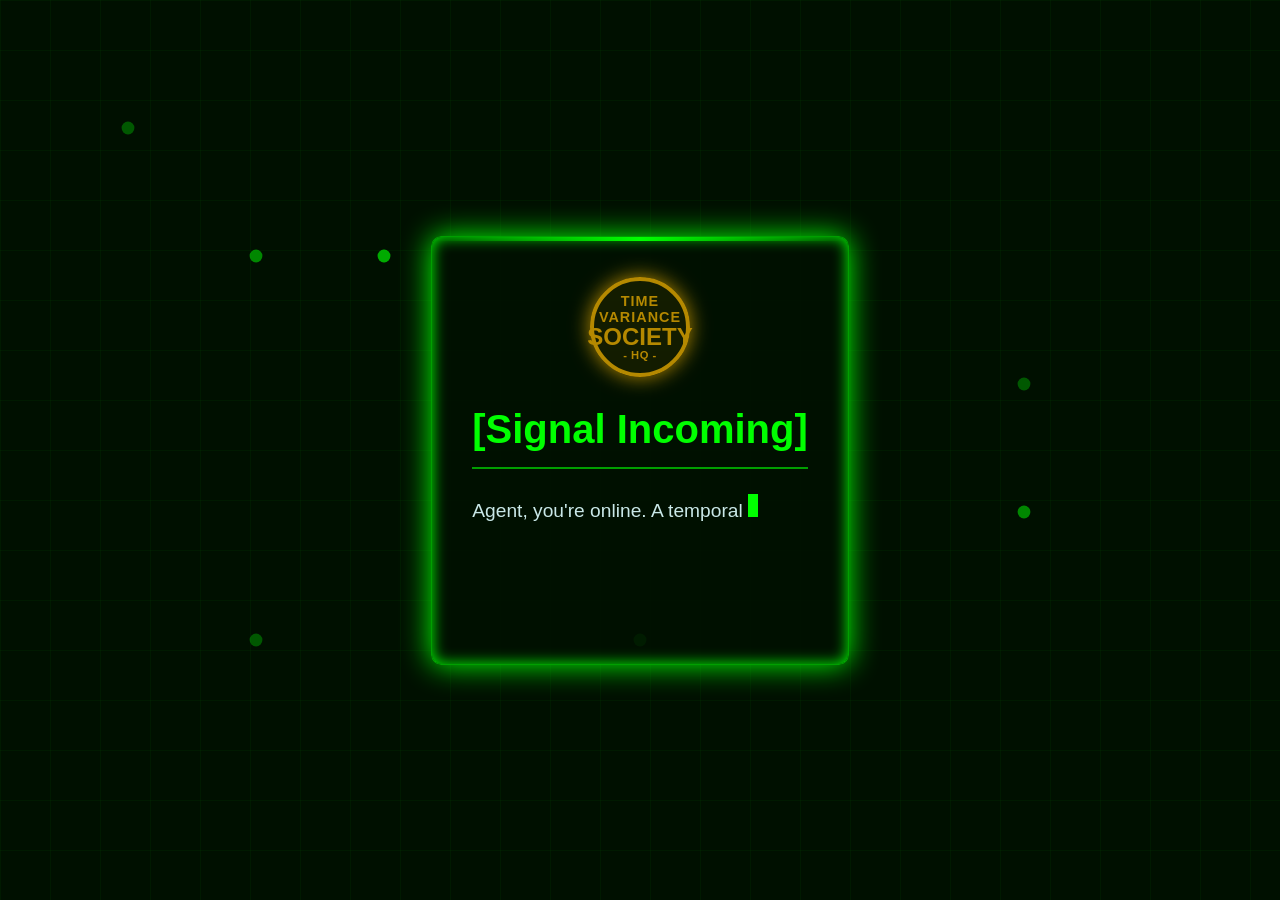
<file: index.html>
<!DOCTYPE html>
<html lang="en">
<head>
    <meta charset="UTF-8">
    <meta name="viewport" content="width=device-width, initial-scale=1.0">
    <title>The Time-Caper Chronicle</title>
    <link rel="stylesheet" href="styles.css">
</head>
<body>
    <div id="parallax-bg-back"></div>
    <div id="parallax-bg-mid"></div>
    <div id="parallax-bg-front"></div>

    <div id="scanner" style="display: none;">
        <div class="scanner-ring"></div>
        <div class="scanner-crosshair-v"></div>
        <div class="scanner-crosshair-h"></div>
        <div id="scanner-readout">Dist: 999m</div>
    </div>

    <div id="animation-container"></div>

    <div id="flying-clocks-container"></div>

    <div id="matrix-container"></div>

    <div id="story-screen" class="screen active">
        <div class="story-content terminal-effect">
            <div class="tva-logo">
                <div class="logo-text-top">TIME VARIANCE</div>
                <div class="logo-text-mid">SOCIETY</div>
                <div class="logo-text-bottom">- HQ -</div>
            </div>
            <h1>[Signal Incoming]</h1>
            <p id="story-text-1" class="story-text-container"></p>
            <button id="start-btn" class="btn" style="display: none;">Access Time Hub</button>
        </div>
    </div>

    <div id="main-app" class="screen">
        <header>
            <nav>
                <button id="nav-hub" class="btn btn-nav active">Time Hub</button>
                <button id="nav-trophy" class="btn btn-nav">Trophy Room</button>
                <button id="muteBtn" class="btn btn-nav">🔊 Sound</button>
            </nav>
        </header>
        
        <div id="companion" class="companion terminal-effect">
            <div class="companion-avatar" id="companionAvatar">🤖</div>
            <div class="companion-bubble" id="companionBubble">Welcome, Agent. Select a mission from the Time Hub.</div>
        </div>
        
        <main>
            <div id="main-hub" class="app-mode active">
                <h2>Time Hub - Anomaly Hotspots</h2>
                <div class="terminal-wrapper terminal-effect">
                    <div id="mission-grid">
                    </div>
                </div>
            </div>
            
            <div id="mission-screen" class="app-mode">
                <h2 id="mission-title">Mission: Ancient Egypt</h2>
                <div id="scene-viewer" class="terminal-effect">
                </div>
                <p class="scan-instructions">Activate your scanner and find the anachronism!</p>
            </div>
            
            <div id="quiz-mode" class="app-mode">
                <div id="quizContainer" class="quiz-container terminal-effect">
                    <div class="quiz-header">
                        <h2 class="quiz-title-text">TIMELINE LOCK</h2>
                        <p class="score">Security Layers: <span id="quizScore">0</span> / <span id="quizTotal">0</span></p>
                    </div>
                    <div id="quiz-question">
                        <p class="question-text" id="questionText">Loading query...</p>
                        <div class="quiz-options" id="quizOptions"></div>
                    </div>
                    <div class="quiz-nav">
                        <button id="next-question" class="btn" style="display: none;">Next Layer →</button>
                    </div>
                </div>
            </div>
            
            <div id="trophy-room" class="app-mode">
                <h2>Collected Anachronisms</h2>
                <div class="terminal-wrapper terminal-effect">
                    <div id="trophy-grid">
                    </div>
                </div>
            </div>
        </main>
    </div>

    <script src="app.js"></script>
</body>
</html>
</file>
<file: styles.css>
/* css variables for colors */
:root {
    --dark-bg: #001100;
    --brass: #00ff00;
    --parchment: #00ff00;
    --glow: #00ff00;
    --glow-secondary: #00cc00;
    --text-dark: #001100;
    --text-light: #00ff00;
    --terminal-bg: rgba(0, 17, 0, 0.9);
    --terminal-border: rgba(0, 255, 0, 0.6);
}

/* reset all styles */
* {
    margin: 0;
    padding: 0;
    box-sizing: border-box;
}

/* basic body styles */
body {
    font-family: 'Segoe UI', sans-serif;
    background-color: var(--dark-bg);
    color: var(--text-light);
    overflow-y: auto;
    min-height: 100vh;
    overflow-x: hidden;
}

/* main app container */
#main-app {
    width: 100%;
    min-height: 100vh;
}

/* header styles */
header {
    background: var(--terminal-bg);
    padding: 10px 20px;
    border-bottom: 2px solid var(--glow);
    width: 100%;
    box-sizing: border-box;
}

/* navigation styles */
nav {
    display: flex;
    gap: 10px;
    justify-content: flex-start;
    align-items: center;
}

/* main content area */
main {
    padding: 20px;
}

/* parallax background layers */
[id^="parallax-bg-"] {
    position: fixed;
    top: 0; left: 0;
    width: 100%; height: 100%;
    background-repeat: repeat;
    background-size: cover;
    pointer-events: none;
}

/* back layer */
#parallax-bg-back {
    z-index: -3;
    opacity: 0.3;
    background-image: url('data:image/svg+xml,<svg xmlns="http://www.w3.org/2000/svg" width="100" height="100" viewBox="0 0 100 100"><rect width="100" height="100" fill="%23001100"/><circle cx="10" cy="10" r="0.5" fill="%2300ff00"/><circle cx="20" cy="50" r="0.5" fill="%2300ff00"/><circle cx="80" cy="30" r="0.5" fill="%2300ff00"/><circle cx="50" cy="80" r="0.5" fill="%2300ff00"/><circle cx="90" cy="90" r="0.5" fill="%2300ff00"/><circle cx="30" cy="20" r="0.5" fill="%2300ff00"/></svg>');
}

/* middle layer */
#parallax-bg-mid {
    z-index: -2;
    opacity: 0.5;
    background-image: url('data:image/svg+xml,<svg xmlns="http://www.w3.org/2000/svg" width="200" height="200" viewBox="0 0 200 200"><rect width="200" height="200" fill="transparent"/><circle cx="40" cy="40" r="1" fill="%2300ff00"/><circle cx="100" cy="100" r="1" fill="%2300ff00"/><circle cx="160" cy="80" r="1" fill="%2300ff00"/><circle cx="100" cy="180" r="1" fill="%2300ff00"/><circle cx="180" cy="180" r="1" fill="%2300ff00"/><circle cx="60" cy="40" r="1" fill="%2300ff00"/></svg>');
}

/* front layer */
#parallax-bg-front {
    z-index: -1;
    opacity: 0.4;
    background-image: linear-gradient(rgba(0, 255, 0, 0.1) 1px, transparent 1px), linear-gradient(90deg, rgba(0, 255, 0, 0.1) 1px, transparent 1px);
    background-size: 50px 50px;
}

/* parallax animations */
@keyframes pan {
    0% { background-position: 0% 0%; }
    100% { background-position: 100% 0%; }
}

#parallax-bg-back {
    animation: pan 180s linear infinite;
}

#parallax-bg-mid {
    animation: pan 120s linear infinite;
}

#parallax-bg-front {
    animation: pan 60s linear infinite;
}

/* screen system */
.screen {
    width: 100%;
    min-height: 100vh;
    display: none;
}

.screen.active {
    display: flex;
    flex-direction: column;
    justify-content: center;
    align-items: center;
}

.screen#main-app.active {
    display: block;
}

/* story screen styles */
.story-screen {
    text-align: left;
    padding: 20px;
}

.story-content {
    background: var(--terminal-bg);
    padding: 2.5rem;
    border-radius: 10px;
    border: 1px solid var(--terminal-border);
    max-width: 700px;
    position: relative;
    overflow: hidden;
}

/* terminal effect */
.terminal-effect {
    box-shadow: 0 0 30px var(--glow), inset 0 0 15px var(--glow);
    animation: flicker 3s linear infinite, glitch-jitter 8s linear 4s infinite alternate;
    position: relative;
    overflow: hidden;
}

.terminal-effect::after {
    content: '';
    position: absolute;
    top: 0;
    left: 0;
    width: 100%;
    height: 4px;
    background: linear-gradient(90deg, transparent, var(--glow), transparent);
    animation: scan 4s linear infinite;
}

/* glitch effects */
@keyframes glitch-jitter {
    0%, 100% { transform: translate(0, 0); }
    25% { transform: translate(2px, -1px); }
    50% { transform: translate(-1px, 1px); }
    75% { transform: translate(1px, -2px); }
}

@keyframes glitch-color {
    0%, 100% { text-shadow: none; }
    33% { text-shadow: -2px 0 var(--glow-secondary), 2px 0 var(--glow); }
    66% { text-shadow: -1px 0 var(--glow-secondary), 1px 0 var(--glow); }
}

.terminal-effect h1,
.terminal-effect h2,
.terminal-effect p,
.terminal-effect .btn,
.terminal-effect .companion-bubble,
.terminal-effect .mission-card h3,
.terminal-effect .trophy-card p {
    animation: glitch-color 10s linear 5s infinite alternate;
}

/* tva logo */
.tva-logo {
    width: 100px;
    height: 100px;
    border: 4px solid #b58900;
    border-radius: 50%;
    margin: 0 auto 30px auto;
    display: flex;
    flex-direction: column;
    align-items: center;
    justify-content: center;
    text-align: center;
    font-weight: bold;
    color: #b58900;
    box-shadow: 0 0 20px #b58900;
    background: rgba(181, 137, 0, 0.1);
}

.tva-logo .logo-text-top {
    font-size: 0.9em;
    letter-spacing: 1px;
}

.tva-logo .logo-text-mid {
    font-size: 1.5em;
    line-height: 1;
}

.tva-logo .logo-text-bottom {
    font-size: 0.7em;
    letter-spacing: 0.5px;
}

/* story content text */
.story-content h1 {
    font-size: 2.5em;
    color: var(--glow);
    margin-bottom: 25px;
    border-bottom: 2px solid var(--terminal-border);
    padding-bottom: 15px;
    text-align: center;
}

.story-text-container {
    font-size: 1.2em;
    line-height: 1.7;
    margin-bottom: 30px;
    min-height: 100px;
    color: #c9e8e7;
}

/* animations */
@keyframes scan {
    0% { top: 0; }
    50% { top: calc(100% - 4px); }
    100% { top: 0; }
}

@keyframes flicker {
    0%, 100% { opacity: 1; }
    50% { opacity: 0.95; }
}

/* typing cursor animation */
.typing-cursor {
    display: inline-block;
    width: 10px;
    height: 1.2em;
    background: var(--glow);
    margin-left: 5px;
    animation: blink 0.7s infinite;
}

@keyframes blink {
    0% { opacity: 1; }
    50% { opacity: 0; }
    100% { opacity: 1; }
}

/* button styles */
.btn, .btn-nav {
    padding: 10px 20px;
    border-radius: 5px;
    border: 2px solid var(--brass);
    background: transparent;
    color: var(--brass);
    font-size: 1em;
    font-weight: 600;
    cursor: pointer;
    transition: all 0.3s ease;
}

.btn:hover, .btn-nav:hover {
    background-color: var(--brass);
    color: var(--text-dark);
    box-shadow: 0 0 15px var(--brass);
    transform: translateY(-2px);
}

.btn-nav.active {
    background-color: var(--brass);
    color: var(--text-dark);
    box-shadow: 0 0 15px var(--brass);
}

/* app mode styles */
.app-mode {
    display: none;
    padding: 20px;
    width: 100%;
}

.app-mode.active {
    display: block;
    animation: fadeIn 0.5s ease-in;
}

@keyframes fadeIn {
    from { opacity: 0; transform: translateY(10px); }
    to { opacity: 1; transform: translateY(0); }
}

/* companion robot styles */
.companion {
    display: flex;
    align-items: center;
    gap: 15px;
    margin: 20px 0;
    background: var(--terminal-bg);
    padding: 15px;
    border-radius: 10px;
    border: 1px solid var(--terminal-border);
}

.companion-avatar { 
    font-size: 3rem; 
}

.companion-bubble { 
    font-size: 1.1em; 
    line-height: 1.5; 
}

/* terminal wrapper */
.terminal-wrapper {
    background: var(--terminal-bg);
    padding: 30px;
    border-radius: 10px;
    border: 1px solid var(--terminal-border);
    max-width: 1000px;
    margin: 0 auto;
    display: flex;
    flex-direction: column;
    align-items: center;
}

/* headings */
#main-hub h2, #trophy-room h2 {
    color: var(--glow);
    font-size: 2em;
    margin-bottom: 20px;
    padding-bottom: 10px;
    border-bottom: 2px solid var(--terminal-border);
    text-align: center;
}

/* mission grid */
#mission-grid {
    display: grid;
    grid-template-columns: repeat(3, 1fr);
    grid-template-rows: repeat(2, 1fr);
    gap: 20px;
    max-width: 900px;
    margin: 0 auto;
    justify-items: center;
}

/* mission cards */
.mission-card {
    background: rgba(0, 17, 0, 0.9);
    color: var(--text-light);
    border-radius: 10px;
    border: 4px solid var(--brass);
    padding: 20px;
    text-align: center;
    cursor: pointer;
    transition: all 0.3s ease;
    width: 100%;
    max-width: 250px;
    min-height: 120px;
    display: flex;
    flex-direction: column;
    justify-content: center;
    align-items: center;
}

.mission-card:hover {
    box-shadow: 0 0 25px var(--glow);
    transform: translateY(-5px);
}

.mission-card h3 { 
    font-size: 1.5em; 
    margin-bottom: 10px; 
    color: var(--text-light); 
}

.mission-card p { 
    font-size: 1em; 
}

.mission-card.completed {
    background: rgba(0, 100, 0, 0.6);
    border-color: #00cc00;
    cursor: not-allowed;
    opacity: 0.6;
}

/* mission screen styles */
#mission-screen h2 {
    color: var(--glow);
    font-size: 2em;
    margin-bottom: 20px;
    padding-bottom: 10px;
    border-bottom: 2px solid var(--terminal-border);
    text-align: center;
}

#scene-viewer {
    width: 100%;
    max-width: 1000px;
    height: 60vh;
    margin: 0 auto;
    background-size: cover;
    background-position: center;
    border: 4px solid var(--glow);
    border-radius: 10px;
    position: relative;
    cursor: none;
}

.scan-instructions {
    text-align: center;
    font-size: 1.2em;
    color: var(--glow);
    margin-top: 15px;
}

/* scanner styles */
#scanner {
    position: fixed;
    top: 0; left: 0;
    width: 80px; height: 80px;
    pointer-events: none;
    transform: translate(-50%, -50%);
    z-index: 9999;
}

.scanner-ring {
    width: 100%; height: 100%;
    border-radius: 50%;
    border: 2px dashed var(--glow);
    animation: spin 4s linear infinite, pulse 1.5s infinite;
}

.scanner-crosshair-v { 
    width: 2px; 
    height: 100%; 
    background: var(--glow); 
    position: absolute; 
    top: 0; 
    left: 50%; 
    transform: translateX(-50%); 
}

.scanner-crosshair-h { 
    width: 100%; 
    height: 2px; 
    background: var(--glow); 
    position: absolute; 
    top: 50%; 
    left: 0; 
    transform: translateY(-50%); 
}

#scanner-readout {
    position: absolute;
    bottom: -30px; left: 50%;
    transform: translateX(-50%);
    background: var(--dark-bg);
    color: var(--glow);
    padding: 5px 8px;
    border-radius: 5px;
    font-size: 0.9em;
}

@keyframes pulse {
    0% { transform: scale(0.9); opacity: 0.7; }
    50% { transform: scale(1.1); opacity: 1; }
    100% { transform: scale(0.9); opacity: 0.7; }
}

@keyframes spin {
    from { transform: rotate(0deg); }
    to { transform: rotate(360deg); }
}

/* animation container */
#animation-container {
    position: fixed;
    top: 0; left: 0;
    width: 100%; height: 100%;
    pointer-events: none;
    z-index: 999;
}

/* vortex ring animation */
.vortex-ring {
    position: absolute;
    border: 10px solid var(--glow);
    border-radius: 50%;
    width: 50px; height: 50px;
    transform: translate(-50%, -50%);
    animation: vortex-expand 1s ease-out forwards;
}

@keyframes vortex-expand {
    from { transform: translate(-50%, -50%) scale(0); opacity: 1; }
    to { transform: translate(-50%, -50%) scale(2); opacity: 0; }
}

/* flying clocks */
#flying-clocks-container {
    position: fixed;
    top: 0;
    left: 0;
    width: 100%;
    height: 100%;
    pointer-events: none;
    z-index: -1;
    overflow: hidden;
}

.flying-clock {
    position: absolute;
    font-size: 2rem;
    user-select: none;
    animation: fly linear infinite;
}

@keyframes fly {
    from {
        transform: translateX(-300px) rotate(0deg);
        opacity: 0.6;
    }
    10% {
        opacity: 1;
    }
    90% {
        opacity: 1;
    }
    to {
        transform: translateX(calc(100vw + 300px)) rotate(360deg);
        opacity: 0.6;
    }
}

/* matrix rain */
#matrix-container {
    position: fixed;
    top: 0;
    left: 0;
    width: 100%;
    height: 100%;
    pointer-events: none;
    z-index: -2;
    overflow: hidden;
}

.matrix-column {
    position: absolute;
    top: -100%;
    font-family: 'Courier New', monospace;
    font-size: 12px;
    color: #00ff00;
    text-shadow: 0 0 3px #00ff00;
    line-height: 1.1;
    white-space: nowrap;
    animation: matrix-fall linear infinite;
    opacity: 0.7;
}

.matrix-character {
    display: block;
    opacity: 0.8;
}

.matrix-character.highlight {
    color: #ffffff;
    text-shadow: 0 0 10px #ffffff, 0 0 20px #00ff00;
    opacity: 1;
}

@keyframes matrix-fall {
    from {
        transform: translateY(-100%);
        opacity: 0;
    }
    5% {
        opacity: 1;
    }
    95% {
        opacity: 1;
    }
    to {
        transform: translateY(100vh);
        opacity: 0;
    }
}

/* quiz styles */
.quiz-container {
    max-width: 800px;
    margin: 20px auto;
    background: var(--terminal-bg);
    border: 2px solid var(--terminal-border);
    border-radius: 10px;
    padding: 30px;
}

.quiz-header { 
    border-bottom: none; 
}

.quiz-title-text {
    color: var(--glow);
    font-size: 2em;
    margin-bottom: 20px;
    padding-bottom: 10px;
    border-bottom: 2px solid var(--terminal-border);
    text-align: center;
}

.question-text { 
    font-size: 1.5em; 
    margin-bottom: 25px; 
    color: var(--text-light); 
}

.quiz-options { 
    display: flex; 
    flex-direction: column; 
    gap: 15px; 
}

.quiz-option {
    width: 100%;
    text-align: left;
    background: transparent;
    color: var(--text-light);
    border: 2px solid var(--glow);
    padding: 15px;
    font-size: 1.1em;
}

.quiz-option:hover { 
    background-color: var(--glow); 
    color: var(--text-dark); 
}

.quiz-option:disabled { 
    opacity: 0.5; 
}

.quiz-option.correct { 
    background-color: var(--glow); 
    color: var(--text-dark); 
    font-weight: bold;
}

.quiz-option.incorrect { 
    background-color: var(--glow-secondary); 
    color: var(--text-light); 
    border-color: var(--glow-secondary); 
}

.quiz-nav { 
    text-align: right; 
    margin-top: 20px; 
}

/* trophy room styles */
#trophy-grid {
    display: grid;
    grid-template-columns: repeat(auto-fit, minmax(150px, 1fr));
    gap: 20px;
}

.trophy-card {
    background: rgba(0, 17, 0, 0.9);
    color: var(--text-light);
    border: 4px solid var(--brass);
    border-radius: 10px;
    padding: 20px;
    text-align: center;
}

.trophy-card h3 { 
    font-size: 3em; 
}

.trophy-card p { 
    font-size: 1.2em; 
    font-weight: bold; 
}

/* responsive design */
@media (max-width: 768px) {
    #mission-grid {
        grid-template-columns: repeat(2, 1fr);
        grid-template-rows: repeat(3, 1fr);
        max-width: 600px;
    }
    
    .story-content {
        padding: 1.5rem;
        max-width: 90%;
    }
    
    .quiz-container {
        padding: 20px;
        margin: 10px;
    }
}

@media (max-width: 480px) {
    #mission-grid {
        grid-template-columns: 1fr;
        grid-template-rows: repeat(5, 1fr);
        max-width: 300px;
    }
    
    .story-content h1 {
        font-size: 2em;
    }
    
    .story-text-container {
        font-size: 1em;
    }
    
    .companion-avatar {
        font-size: 2rem;
    }
    
    .companion-bubble {
        font-size: 1em;
    }
}
</file>
